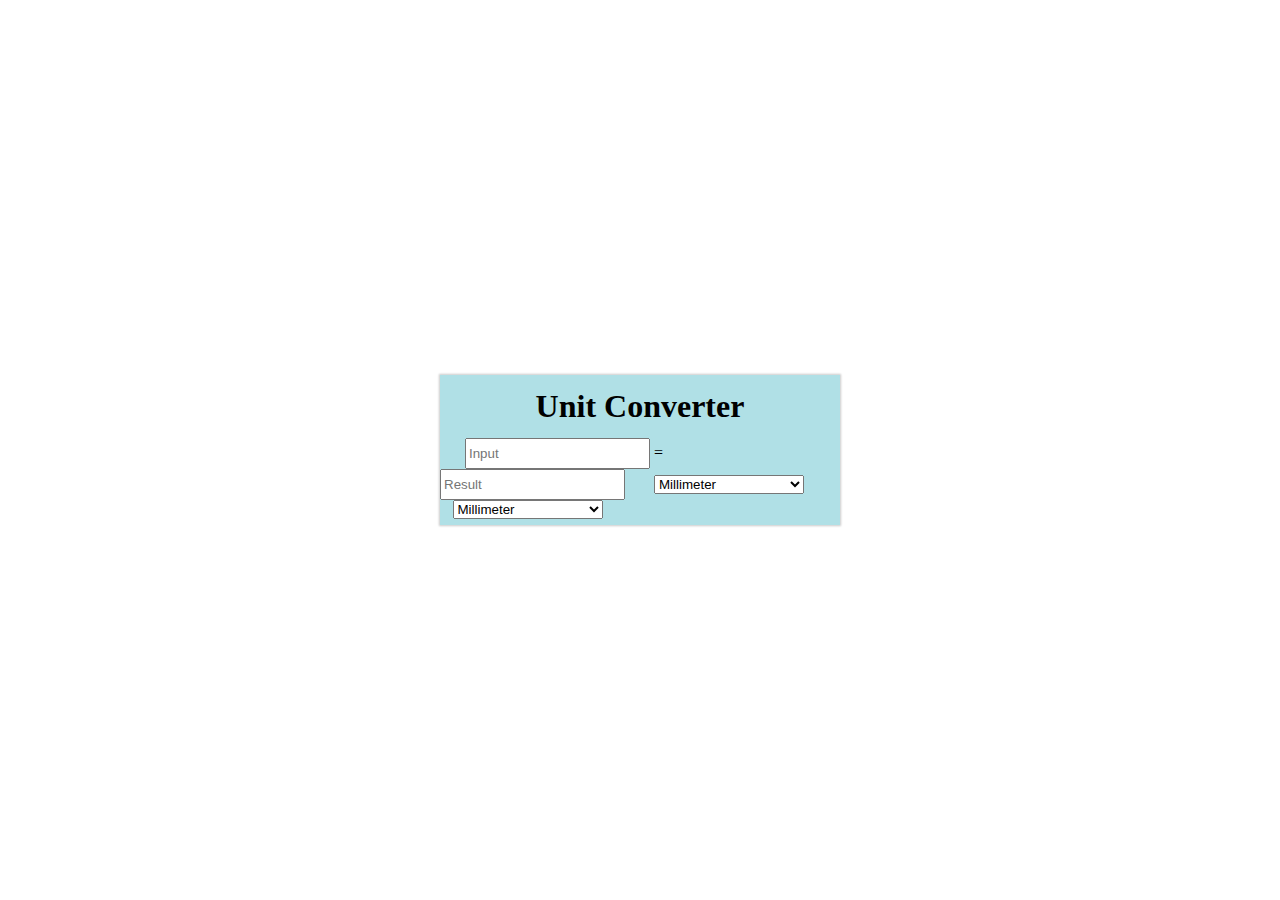
<file: index.html>
<!DOCTYPE html>
<html>
<head>
	<meta charset="utf-8">
	<title>Unit Converter</title>
	<link rel="stylesheet" href="Project.css">
</head>
<body>

	<div class="converter-body">
		<h1 class="converter-title">Unit Converter</h1>
		<input type="text" placeholder="Input" id="input">
		<span>=</span>
		<input type="text" placeholder="Result" id="result">

		<select id="inputType">
			<option value="millimeter">Millimeter</option>
			<option value="meter">Meter</option>
			<option value="kilometer">Kilometer</option>
			<option value="centimeter">Centimeter</option>
		</select>

		<select id="resultType">
			<option value="millimeter">Millimeter</option>
			<option value="meter">Meter</option>
			<option value="kilometer">Kilometer</option>
			<option value="centimeter">Centimeter</option>
		</select>


	</div>

	<script src="Project.js"></script>

</body>
</html>
</file>
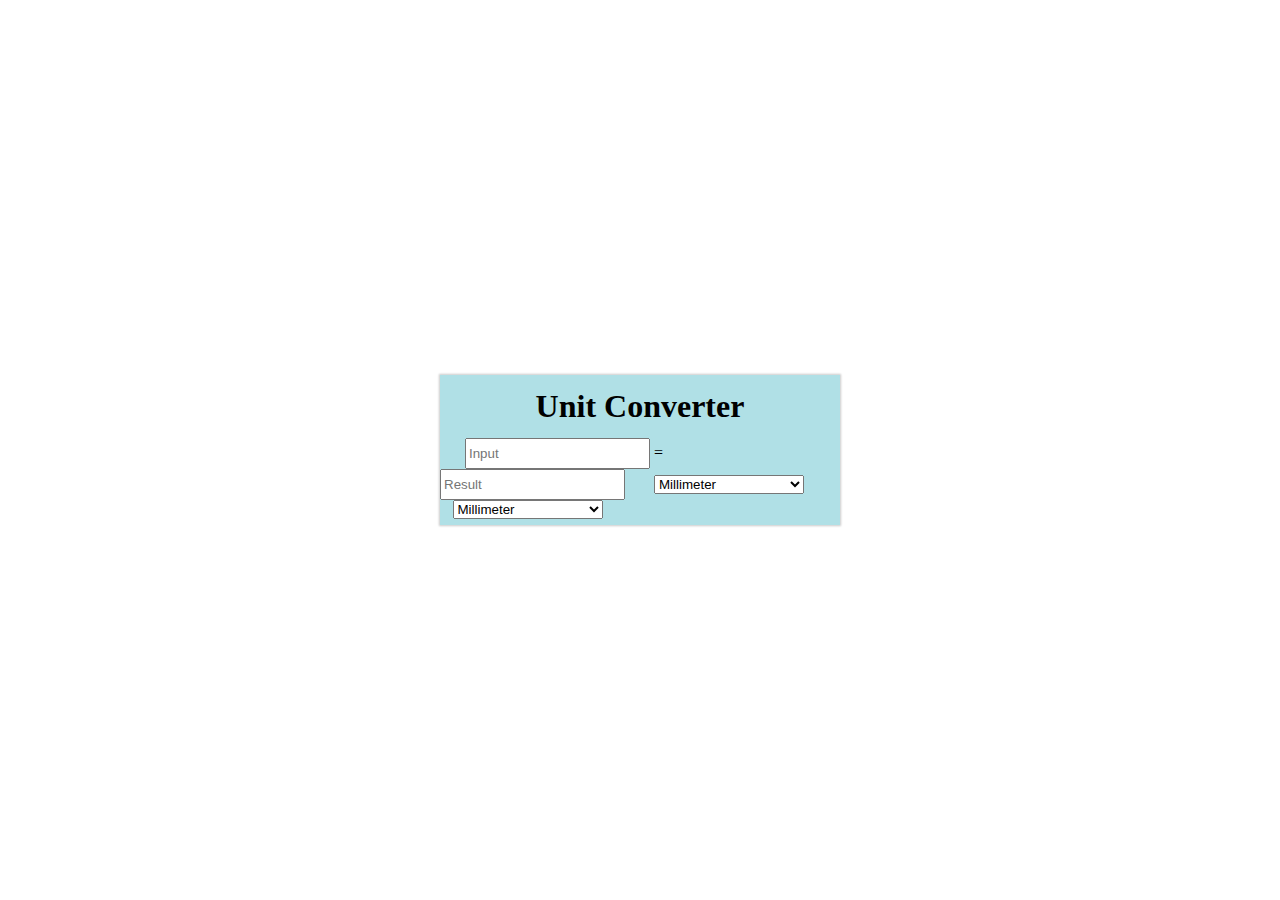
<file: GH_ICT9Ruby_4QProject_Razon.html>
<!DOCTYPE html>
<html>
<head>
	<meta charset="utf-8">
	<title>Unit Converter</title>
	<link rel="stylesheet" href="Project.css">
</head>
<body>

	<div class="converter-body">
		<h1 class="converter-title">Unit Converter</h1>
		<input type="text" placeholder="Input" id="input">
		<span>=</span>
		<input type="text" placeholder="Result" id="result">

		<select id="inputType">
			<option value="millimeter">Millimeter</option>
			<option value="meter">Meter</option>
			<option value="kilometer">Kilometer</option>
			<option value="centimeter">Centimeter</option>
		</select>

		<select id="resultType">
			<option value="millimeter">Millimeter</option>
			<option value="meter">Meter</option>
			<option value="kilometer">Kilometer</option>
			<option value="centimeter">Centimeter</option>
		</select>


	</div>

	<script src="Project.js"></script>

</body>
</html>
</file>
<file: Project.css>
body {
	margin: 0px;
	padding: 0px;

}
.converter-body {
	width: 400px;
	height: 150px;
	background: powderblue;
	position: absolute;
	top: 50%;
	left: 50%;
	transform: translate(-50%, -50%);
	box-shadow: 0px 0px 2px 1px #cacaca;
}
.converter-title{
	text-align: center;
	margin: 13px 0px;
}
input{
	height: 25px;
}
#input{
	margin-left: 25px;
}
#inputType,#resultType{
	width: 150px;
	margin-left: 25px;
	color: black;
}
#resultType{
	margin-left: 12.5px;
}
</file>
